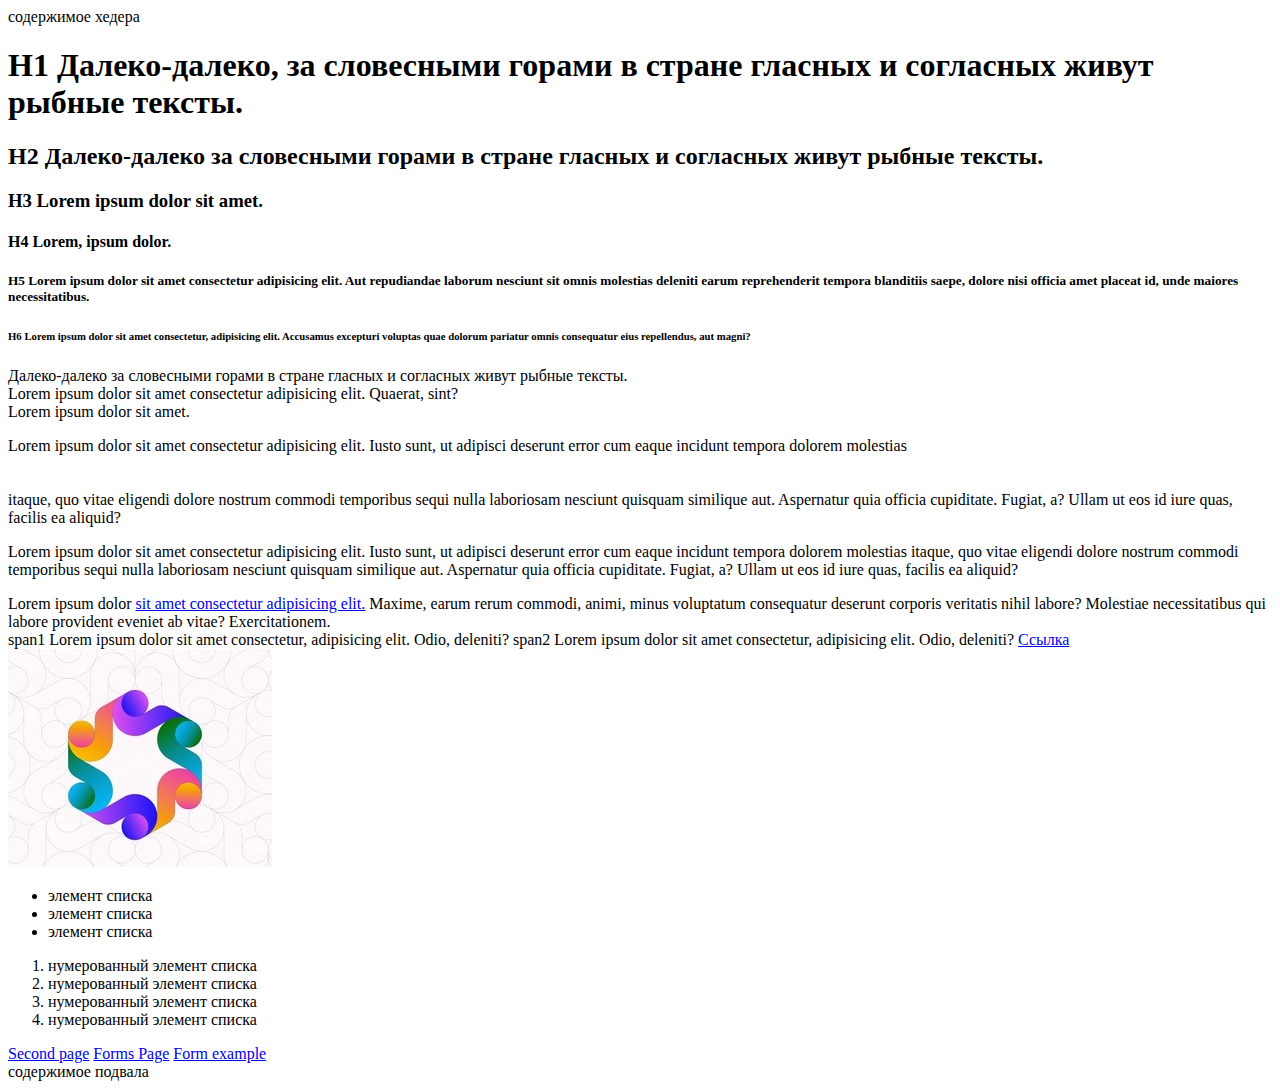
<file: index.html>
<!DOCTYPE html>
<html lang="ru">

<head>
    <title>Знакомство с HTML тегами. Часть №1</title>
    <meta http-equiv="Content-type" content="text/html;charset=UTF-8">
</head>

<body>
    <header>
        <nav>
            содержимое хедера
        </nav>
    </header>

    <h1>H1 Далеко-далеко, за словесными горами в стране гласных и согласных живут рыбные тексты.</h1>

    <h2>H2 Далеко-далеко за словесными горами в стране гласных и согласных живут рыбные тексты.</h2>
    <h3>H3 Lorem ipsum dolor sit amet.</h3>
    <h4>H4 Lorem, ipsum dolor.</h4>
    <h5>H5 Lorem ipsum dolor sit amet consectetur adipisicing elit. Aut repudiandae laborum nesciunt sit omnis molestias
        deleniti earum reprehenderit tempora blanditiis saepe, dolore nisi officia amet placeat id, unde maiores
        necessitatibus.</h5>
    <h6>H6 Lorem ipsum dolor sit amet consectetur, adipisicing elit. Accusamus excepturi voluptas quae dolorum pariatur
        omnis consequatur eius repellendus, aut magni?</h6>

    <div>
        Далеко-далеко за словесными горами в стране гласных и согласных живут рыбные тексты.
    </div>
    <div>
        Lorem ipsum dolor sit amet consectetur adipisicing elit. Quaerat, sint?
    </div>
    <div>
        Lorem ipsum dolor sit amet.
    </div>

    <p>Lorem ipsum dolor sit <span>amet consectetur adipisicing elit.</span> Iusto sunt, ut adipisci deserunt error cum
        eaque
        incidunt tempora dolorem molestias <br><br><br> itaque, quo vitae eligendi dolore nostrum commodi temporibus
        sequi nulla
        laboriosam nesciunt quisquam similique aut. Aspernatur quia officia cupiditate. Fugiat, a? Ullam ut eos id iure
        quas, facilis ea aliquid?</p>
    <p>Lorem ipsum dolor sit amet consectetur adipisicing elit. Iusto sunt, ut adipisci deserunt error cum eaque
        incidunt tempora dolorem molestias itaque, quo vitae eligendi dolore nostrum commodi temporibus sequi nulla
        laboriosam nesciunt quisquam similique aut. Aspernatur quia officia cupiditate. Fugiat, a? Ullam ut eos id iure
        quas, facilis ea aliquid?</p>
    <div>Lorem ipsum dolor <a href="https://www.google.com" target="_blank" rel="noopener noreferrer">sit amet
            consectetur adipisicing elit.</a> Maxime, earum rerum commodi, animi, minus voluptatum
        consequatur deserunt corporis veritatis nihil labore? Molestiae necessitatibus qui labore provident eveniet ab
        vitae? Exercitationem.</div>

    <span>span1 Lorem ipsum dolor sit amet consectetur, adipisicing elit. Odio, deleniti?</span>
    <span>span2 Lorem ipsum dolor sit amet consectetur, adipisicing elit. Odio, deleniti?</span>

    <a href="https://www.google.com" target="_blank" rel="noopener noreferrer">Ссылка</a>

    <img src="/img/logo.jpg" alt="Логотип">

    <ul>
        <li>элемент списка</li>
        <li>элемент списка</li>
        <li>элемент списка</li>
    </ul>

    <ol>
        <li>нумерованный элемент списка</li>
        <li>нумерованный элемент списка</li>
        <li>нумерованный элемент списка</li>
        <li>нумерованный элемент списка</li>
    </ol>

    <a href="/second_page.html" target="_blank">Second page</a>

    <a href="/third_page.html" target="_blank">Forms Page</a>

    <a href="/form_example.html" target="_blank" rel="noopener noreferrer">Form example</a>

    <footer>
        содержимое подвала
    </footer>
</body>

</html>
</file>
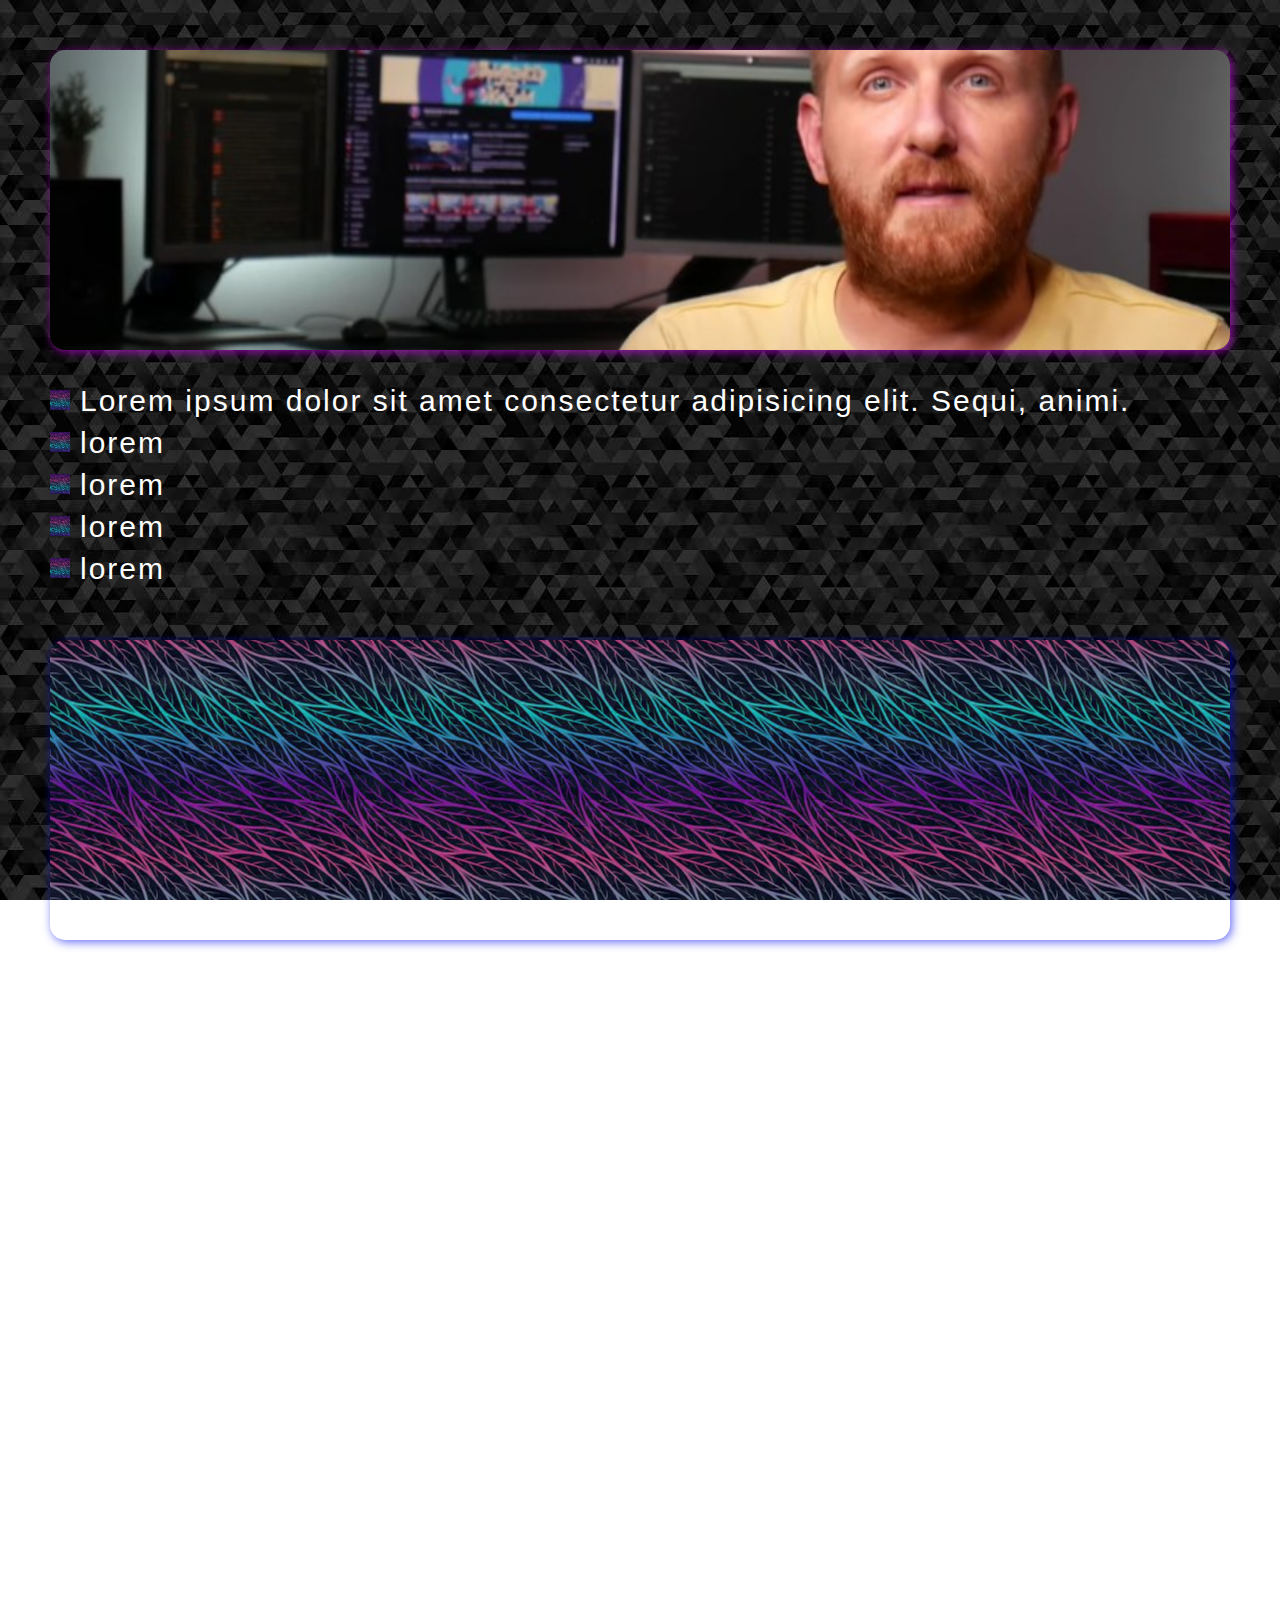
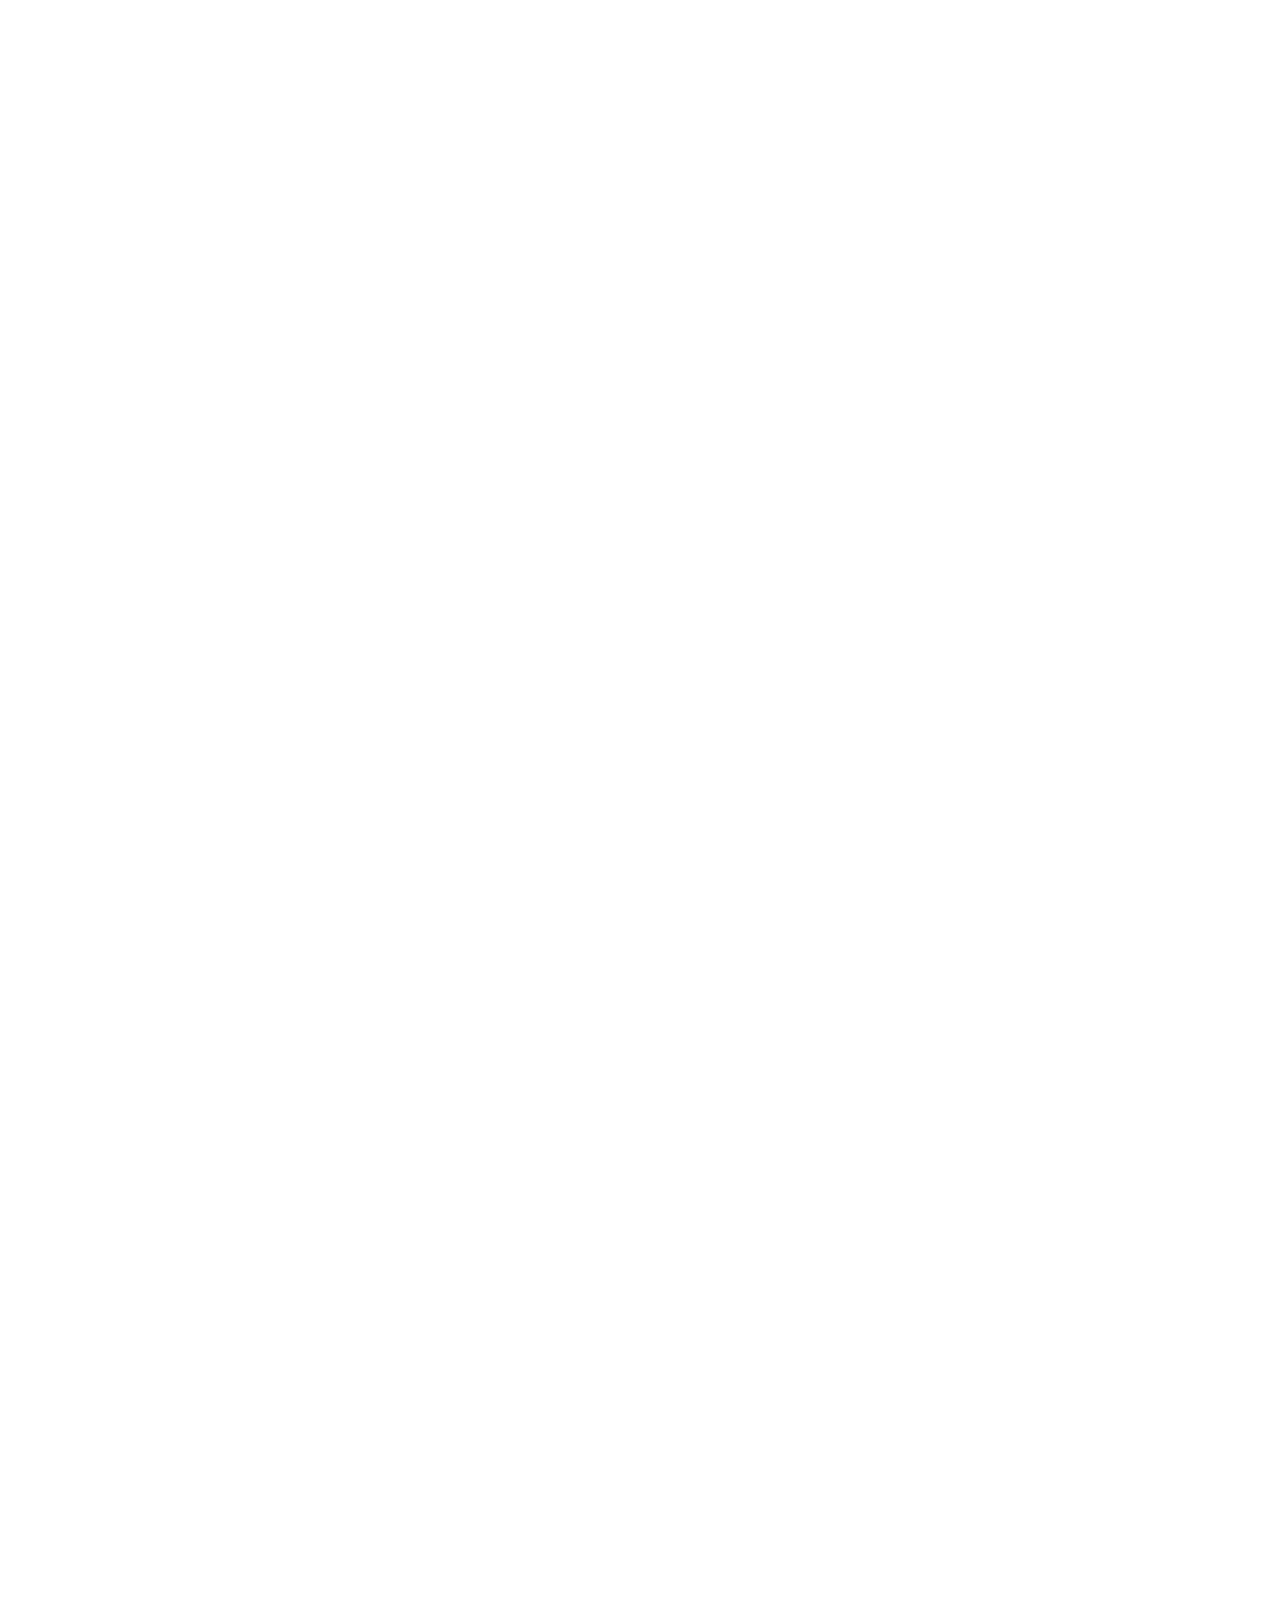
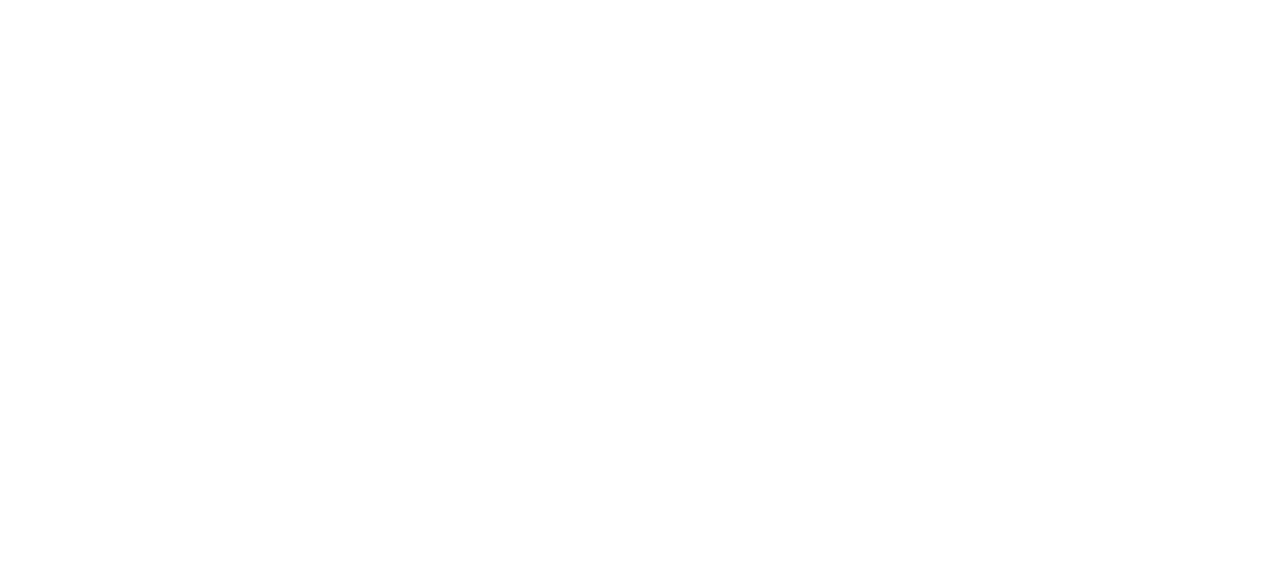
<file: background.html>
<!DOCTYPE html>
<html lang="en">

<head>
    <meta charset="UTF-8">
    <meta http-equiv="X-UA-Compatible" content="IE=edge">
    <meta name="viewport" content="width=device-width, initial-scale=1.0">
    <title>Background</title>
    <link rel="stylesheet" href="/css/main.css">
    <link rel="stylesheet" href="/css/normalize.css">
</head>

<body>

    <div class="blockbg">

    </div>

    <ul class="list">
        <li>Lorem ipsum dolor sit amet consectetur adipisicing elit. Sequi, animi.</li>
        <li>lorem</li>
        <li>lorem</li>
        <li>lorem</li>
        <li>lorem</li>
    </ul>

    <div class="blockbg2">

    </div>

    <br><br><br><br><br><br><br><br><br><br><br><br><br><br><br><br><br><br><br><br><br><br><br><br><br><br><br><br><br><br><br><br><br><br><br><br><br><br><br><br><br><br><br><br><br><br><br><br><br><br><br><br><br><br><br><br><br><br><br><br><br><br><br><br><br><br><br><br><br><br><br><br><br><br><br><br><br><br><br><br><br><br><br><br><br><br><br><br><br><br><br><br><br><br><br><br><br><br><br><br><br><br><br><br><br><br><br><br><br><br><br><br><br><br><br><br><br><br><br><br><br><br><br><br><br><br><br><br><br><br><br><br><br><br><br><br><br><br><br><br><br><br><br><br><br><br><br><br><br><br><br><br><br><br><br><br><br><br><br><br><br><br><br><br><br><br><br><br><br><br><br><br><br><br><br><br><br><br><br><br><br><br><br><br><br><br><br><br><br><br><br><br><br><br><br><br><br><br><br><br>



</body>

</html>
</file>
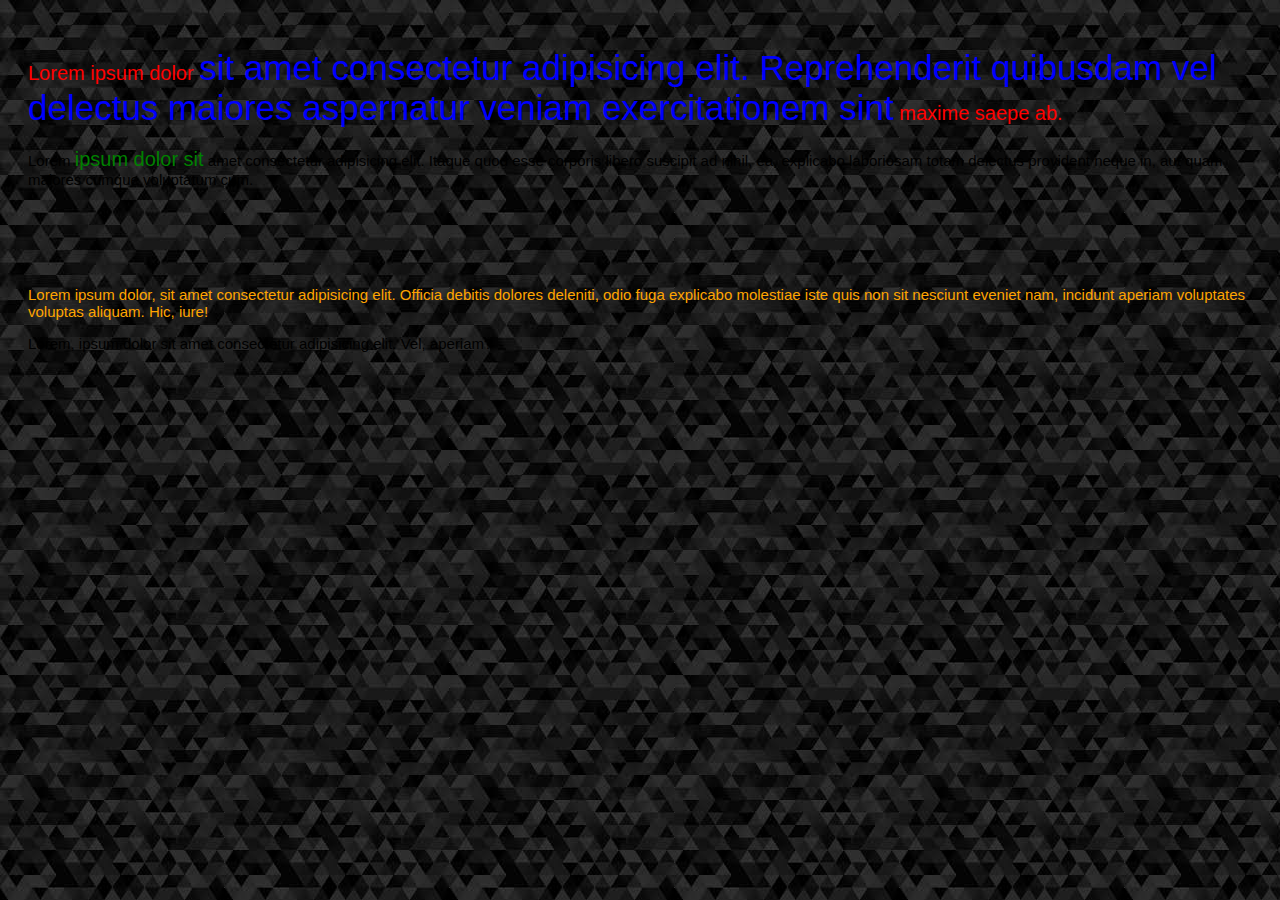
<file: css_testing.html>
<!DOCTYPE html>
<html lang="en">

<head>
    <meta charset="UTF-8">
    <meta http-equiv="X-UA-Compatible" content="IE=edge">
    <meta name="viewport" content="width=device-width, initial-scale=1.0">
    <title>CSS Testing</title>
    <link rel="stylesheet" href="/css/main.css">
</head>

<body>
    <div>
        <p class="bigred">
            Lorem ipsum dolor <span class="bigred">sit amet consectetur adipisicing elit. Reprehenderit quibusdam vel
                delectus maiores aspernatur veniam exercitationem sint</span> maxime saepe ab.
        </p>
        <p>
            Lorem <span class="bigred">ipsum dolor sit</span> amet consectetur <span>adipisicing elit. Itaque quod esse
                corporis libero suscipit ad nihil, ea, explicabo laboriosam totam delectus provident neque in, aut quam
                maiores cumque</span> voluptatum cum.
        </p>
    </div>
    <br>
    <br>
    <br>
    <br>
    <div class="block">
        <p>Lorem ipsum dolor, sit amet consectetur adipisicing elit. Officia debitis dolores deleniti, odio fuga
            explicabo molestiae iste quis non sit nesciunt eveniet nam, incidunt aperiam voluptates voluptas aliquam.
            Hic, iure!</p>
        <div>
            <p>Lorem, ipsum dolor sit amet consectetur adipisicing elit. Vel, aperiam?</p>
        </div>
    </div>
</body>

</html>
</file>
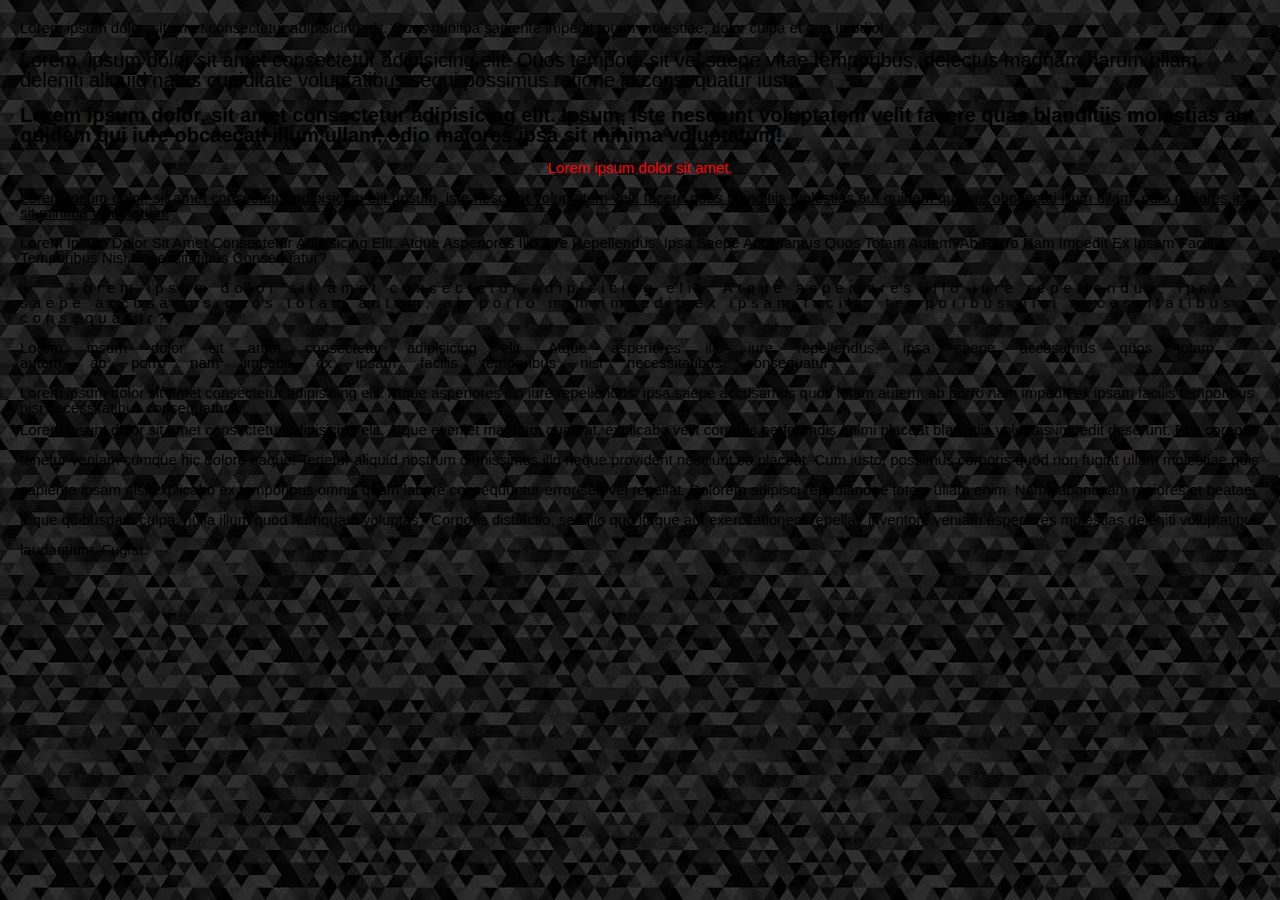
<file: fonts.html>
<!DOCTYPE html>
<html lang="en">

<head>
    <meta charset="UTF-8">
    <meta http-equiv="X-UA-Compatible" content="IE=edge">
    <meta name="viewport" content="width=device-width, initial-scale=1.0">
    <title>Fonts testing</title>
    <link rel="stylesheet" href="/css/normalize.css">
    <link rel="stylesheet" href="/css/main.css">

</head>

<body>

    <p>Lorem ipsum dolor, sit amet consectetur adipisicing elit. Quos minima sapiente impedit totam molestiae, dolor
        culpa et quo in odio!</p>
    <br>
    <p class="arial">Lorem, ipsum dolor sit amet consectetur adipisicing elit. Quos tempora sit vel saepe vitae
        temporibus, delectus magnam harum ullam deleniti aliquid natus cupiditate voluptatibus sequi possimus ratione id
        consequatur iusto.</p>
    <br>
    <p class="font700">
        Lorem ipsum dolor, sit amet consectetur adipisicing elit. Ipsum, iste nesciunt voluptatem velit facere quas
        blanditiis molestias aut quidem qui iure obcaecati illum ullam, odio maiores ipsa sit minima voluptatum!
    </p>
    <br>
    <p class="color">
        Lorem ipsum dolor sit amet.
    </p>
    <br>
    <p class="justify">
        Lorem ipsum dolor, sit amet consectetur adipisicing elit. Ipsum, iste nesciunt voluptatem velit facere quas
        blanditiis molestias aut quidem qui iure obcaecati illum ullam, odio maiores ipsa sit minima voluptatum!
    </p>
    <br>
    <p class="transform">
        Lorem ipsum dolor sit amet consectetur adipisicing elit. Atque asperiores illo iure repellendus, ipsa saepe
        accusamus quos totam autem, ab porro nam impedit ex ipsam facilis temporibus nisi necessitatibus consequatur?
    </p>

    <br>
    <p class="indent">
        Lorem ipsum dolor sit amet consectetur adipisicing elit. Atque asperiores illo iure repellendus, ipsa saepe
        accusamus quos totam autem, ab porro nam impedit ex ipsam facilis temporibus nisi necessitatibus consequatur?
    </p>

    <br>
    <p class="wordspacing">
        Lorem ipsum dolor sit amet consectetur adipisicing elit. Atque asperiores illo iure repellendus, ipsa saepe
        accusamus quos totam autem, ab porro nam impedit ex ipsam facilis temporibus nisi necessitatibus consequatur?
    </p>

    <br>
    <p class="whitespace">
        Lorem ipsum dolor sit amet consectetur adipisicing elit. Atque asperiores illo iure repellendus, ipsa saepe
        accusamus quos totam autem, ab porro nam impedit ex ipsam facilis temporibus nisi necessitatibus consequatur?
    </p>

    <p class="lineheight">
        Lorem ipsum dolor sit amet consectetur adipisicing elit. Atque eveniet magnam quaerat, explicabo velit corporis
        perferendis animi placeat blanditiis voluptas impedit deserunt. Eos corporis tenetur veniam cumque hic dolore
        eaque! Tenetur aliquid nostrum dignissimos illo neque provident nesciunt ea placeat. Cum iusto, possimus
        corporis quod non fugiat ullam molestiae quis sapiente ipsam nisi explicabo ex temporibus omnis quam labore
        consequuntur error sed vel repellat. Dolorem adipisci repudiandae totam ullam enim. Nam, laboriosam maiores et
        beatae, atque quibusdam culpa, nulla illum quod numquam voluptas? Corporis distinctio, sed illo quo itaque aut
        exercitationem repellat, inventore veniam asperiores molestias deleniti voluptatibus laudantium. Fugiat.
    </p>

</body>

</html>
</file>
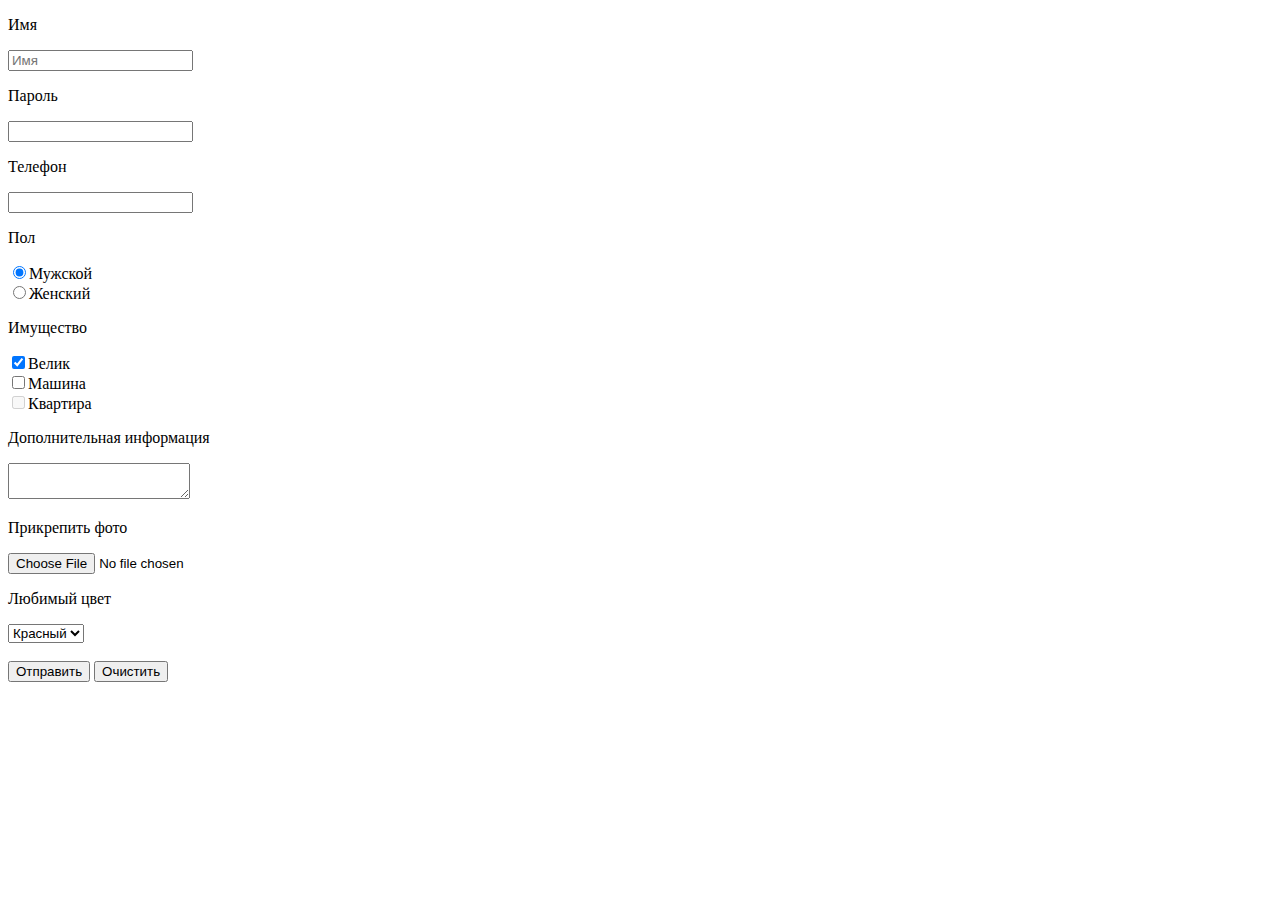
<file: form_example.html>
<!DOCTYPE html>
<html lang="en">

<head>
    <meta charset="UTF-8">
    <meta http-equiv="X-UA-Compatible" content="IE=edge">
    <meta name="viewport" content="width=device-width, initial-scale=1.0">
    <title>Form example</title>
</head>

<body>


    <form id="form_template" action="#" method="post" enctype="multipart/form-data">
        <p>Имя</p>
        <div><input placeholder="Имя" tabindex="1" name="username" type="text"></div>
        <p>Пароль</p>
        <div><input tabindex="2" name="password" type="password"></div>
        <p>Телефон</p>
        <div><input tabindex="3" name="phone" type="tel"></div>
        <p>Пол</p>
        <div><input tabindex="4" checked type="radio" name="sex" value="male">Мужской</div>
        <div><input tabindex="4" type="radio" name="sex" value="female">Женский</div>
        <p>Имущество</p>
        <div><input tabindex="5" checked type="checkbox" name="property1" value="bicycle">Велик</div>
        <div><input tabindex="6" type="checkbox" name="property2" value="car">Машина</div>
        <div><input tabindex="7" disabled type="checkbox" name="property3" value="home">Квартира</div>
        <p>Дополнительная информация</p>
        <textarea tabindex="8" name="other"></textarea>
        <p>Прикрепить фото</p>
        <div><input tabindex="9" type="file" name="photo"></div>
        <p>Любимый цвет</p>
        <div>
            <select tabindex="10" name="color">
                <option value="red">Красный</option>
                <option value="blue">Синий</option>
                <option value="yellow">Желтый</option>
            </select>
        </div>
        <br>
        <button tabindex="11" type="submit">Отправить</button>
        <button tabindex="12" type="reset">Очистить</button>






    </form>

</body>

</html>
</file>
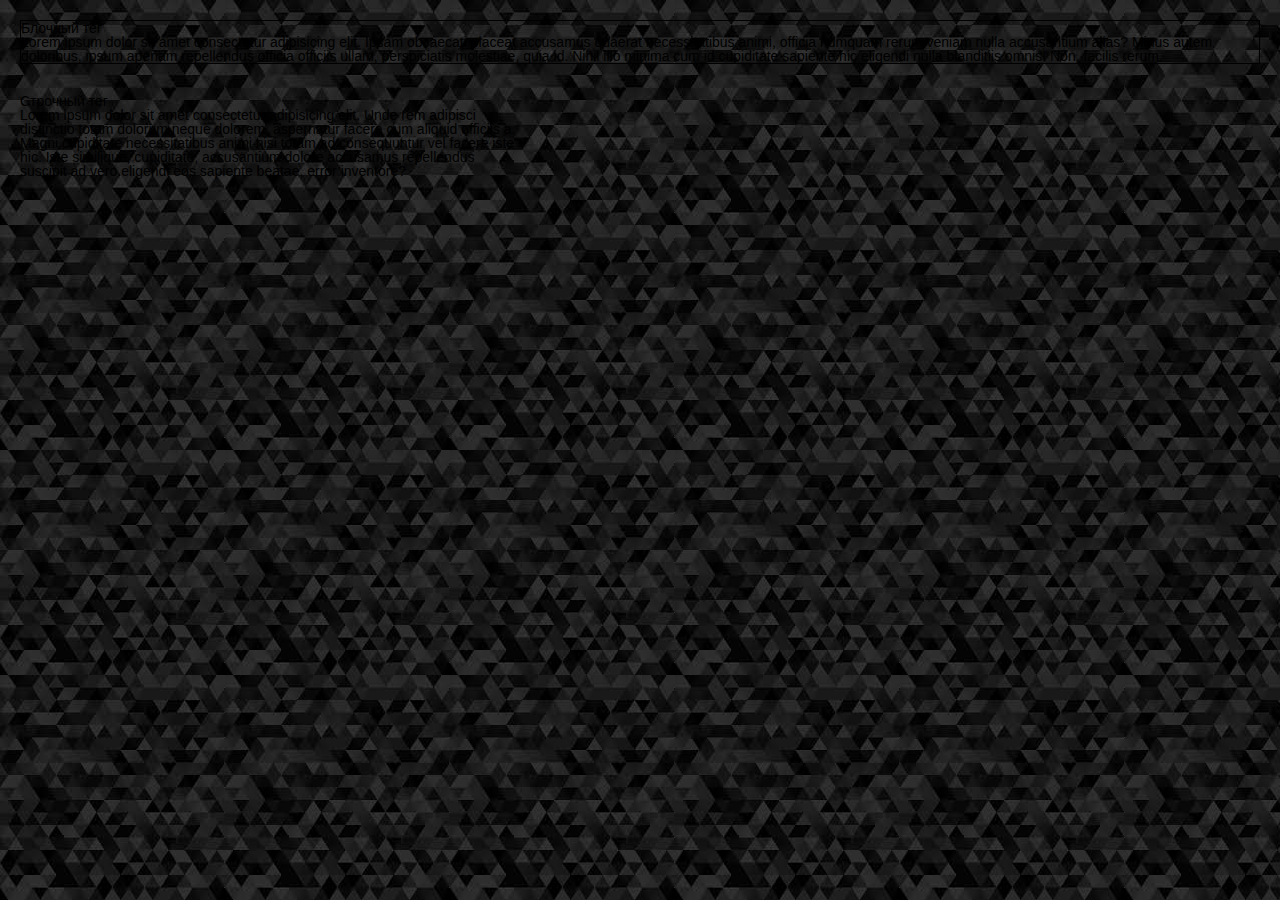
<file: margin_padding_display.html>
<!DOCTYPE html>
<html lang="en">

<head>
    <meta charset="UTF-8">
    <meta http-equiv="X-UA-Compatible" content="IE=edge">
    <meta name="viewport" content="width=device-width, initial-scale=1.0">
    <title>margin_padding_display</title>
    <link rel="stylesheet" href="/css/main.css">
    <link rel="stylesheet" href="/css/normalize.css">
</head>

<body>

    <div class="example-block">
        Блочный тег <br>
        Lorem ipsum dolor sit amet consectetur adipisicing elit. Ipsam obcaecati placeat accusamus quaerat
        necessitatibus animi, officia numquam rerum veniam nulla accusantium alias? Minus autem doloribus, ipsum aperiam
        repellendus officia officiis ullam, perspiciatis molestiae, quia id. Nihil illo minima cum id cupiditate
        sapiente hic eligendi nulla blanditiis omnis! Non, facilis rerum.
    </div>
    <span class="example-string">
        Строчный тег <br>
        Lorem ipsum dolor sit amet consectetur adipisicing elit. Unde rem adipisci distinctio totam dolorum neque
        dolorem, aspernatur facere cum aliquid officiis a. Magni cupiditate necessitatibus animi nisi totam ad
        consequuntur vel facere iste hic. Iste similique, cupiditate, accusantium dolore accusamus repellendus suscipit
        ad vero eligendi eos sapiente beatae, error inventore?
    </span>
    <img class="imgclass" src="/img/logo.jpg" alt="">
</body>

</html>
</file>
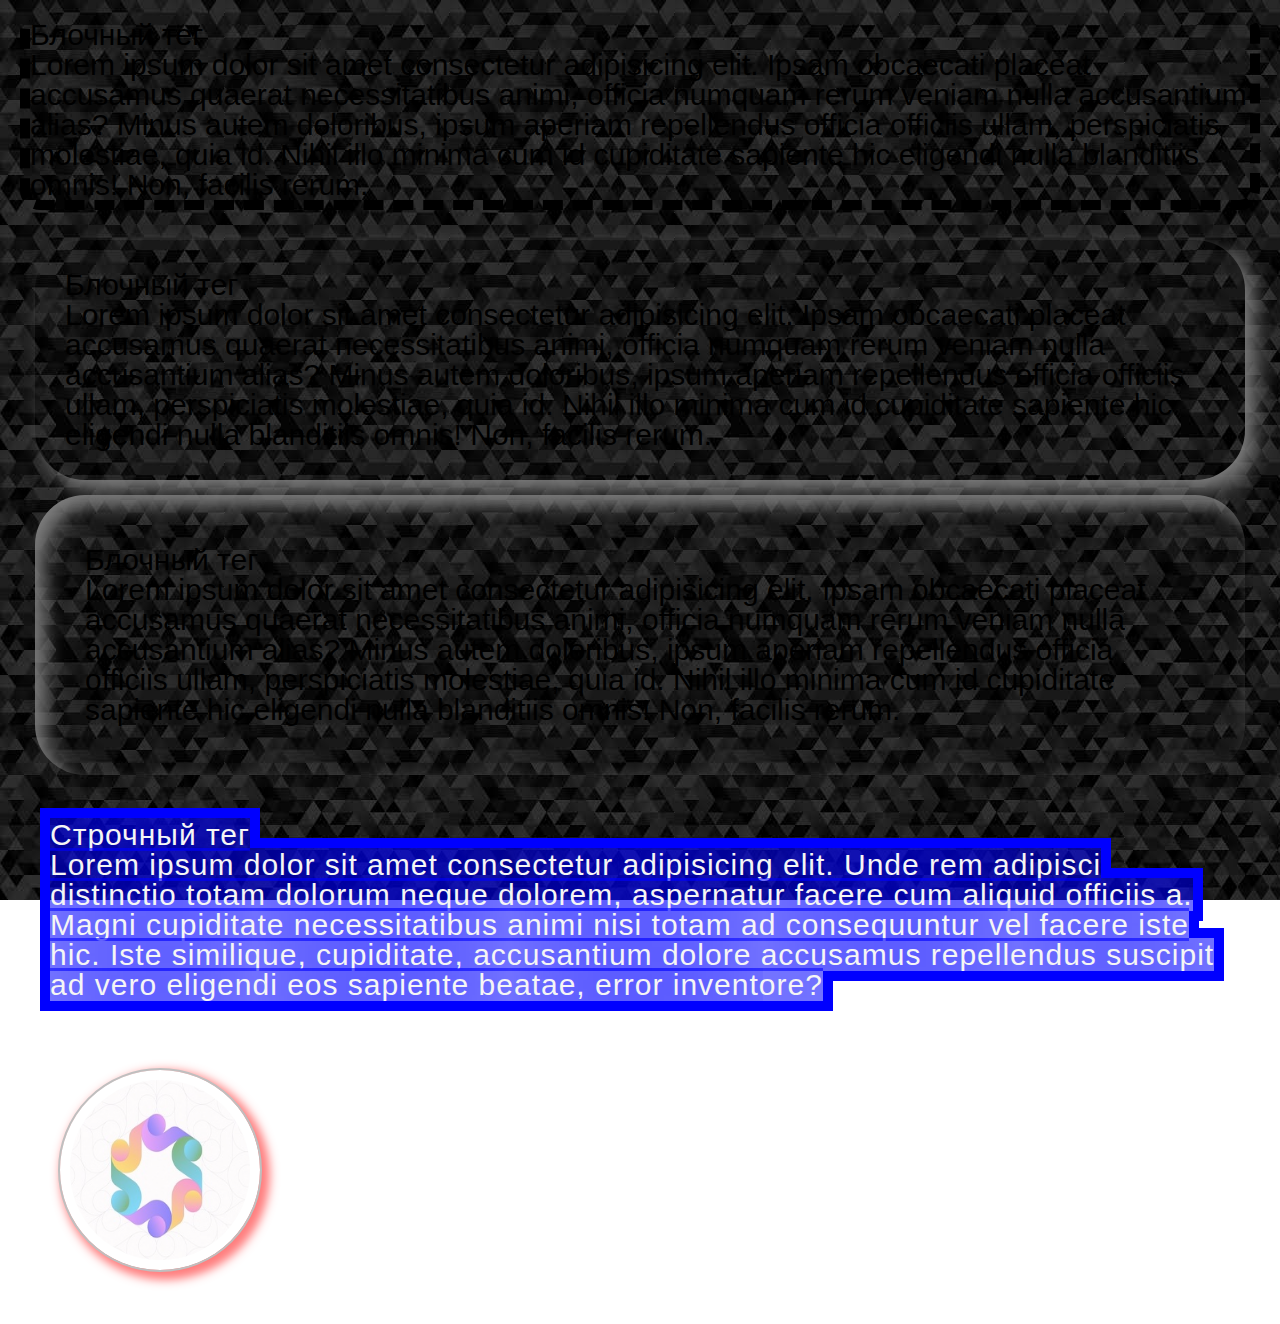
<file: opacity.html>
<!DOCTYPE html>
<html lang="en">

<head>
    <meta charset="UTF-8">
    <meta http-equiv="X-UA-Compatible" content="IE=edge">
    <meta name="viewport" content="width=device-width, initial-scale=1.0">
    <title>Opacity</title>
    <link rel="stylesheet" href="/css/main.css">
    <link rel="stylesheet" href="/css/normalize.css">
</head>

<body>

    <div class="example-block2">
        Блочный тег <br>
        Lorem ipsum dolor sit amet consectetur adipisicing elit. Ipsam obcaecati placeat accusamus quaerat
        necessitatibus animi, officia numquam rerum veniam nulla accusantium alias? Minus autem doloribus, ipsum aperiam
        repellendus officia officiis ullam, perspiciatis molestiae, quia id. Nihil illo minima cum id cupiditate
        sapiente hic eligendi nulla blanditiis omnis! Non, facilis rerum.
    </div>
    <div class="example-block3">
        Блочный тег <br>
        Lorem ipsum dolor sit amet consectetur adipisicing elit. Ipsam obcaecati placeat accusamus quaerat
        necessitatibus animi, officia numquam rerum veniam nulla accusantium alias? Minus autem doloribus, ipsum aperiam
        repellendus officia officiis ullam, perspiciatis molestiae, quia id. Nihil illo minima cum id cupiditate
        sapiente hic eligendi nulla blanditiis omnis! Non, facilis rerum.
    </div>
    <div class="example-block4">
        Блочный тег <br>
        Lorem ipsum dolor sit amet consectetur adipisicing elit. Ipsam obcaecati placeat accusamus quaerat
        necessitatibus animi, officia numquam rerum veniam nulla accusantium alias? Minus autem doloribus, ipsum aperiam
        repellendus officia officiis ullam, perspiciatis molestiae, quia id. Nihil illo minima cum id cupiditate
        sapiente hic eligendi nulla blanditiis omnis! Non, facilis rerum.
    </div>
    <div class="paddingdiv">
        <span class="example-string2">
            Строчный тег <br>
            Lorem ipsum dolor sit amet consectetur adipisicing elit. Unde rem adipisci distinctio totam dolorum neque
            dolorem, aspernatur facere cum aliquid officiis a. Magni cupiditate necessitatibus animi nisi totam ad
            consequuntur vel facere iste hic. Iste similique, cupiditate, accusantium dolore accusamus repellendus suscipit
            ad vero eligendi eos sapiente beatae, error inventore?
        </span>
    </div>
    <a href="#"><img class="example-image" src="/img/logo.jpg" alt=""></a>
    <br>
</body>

</html>
</file>
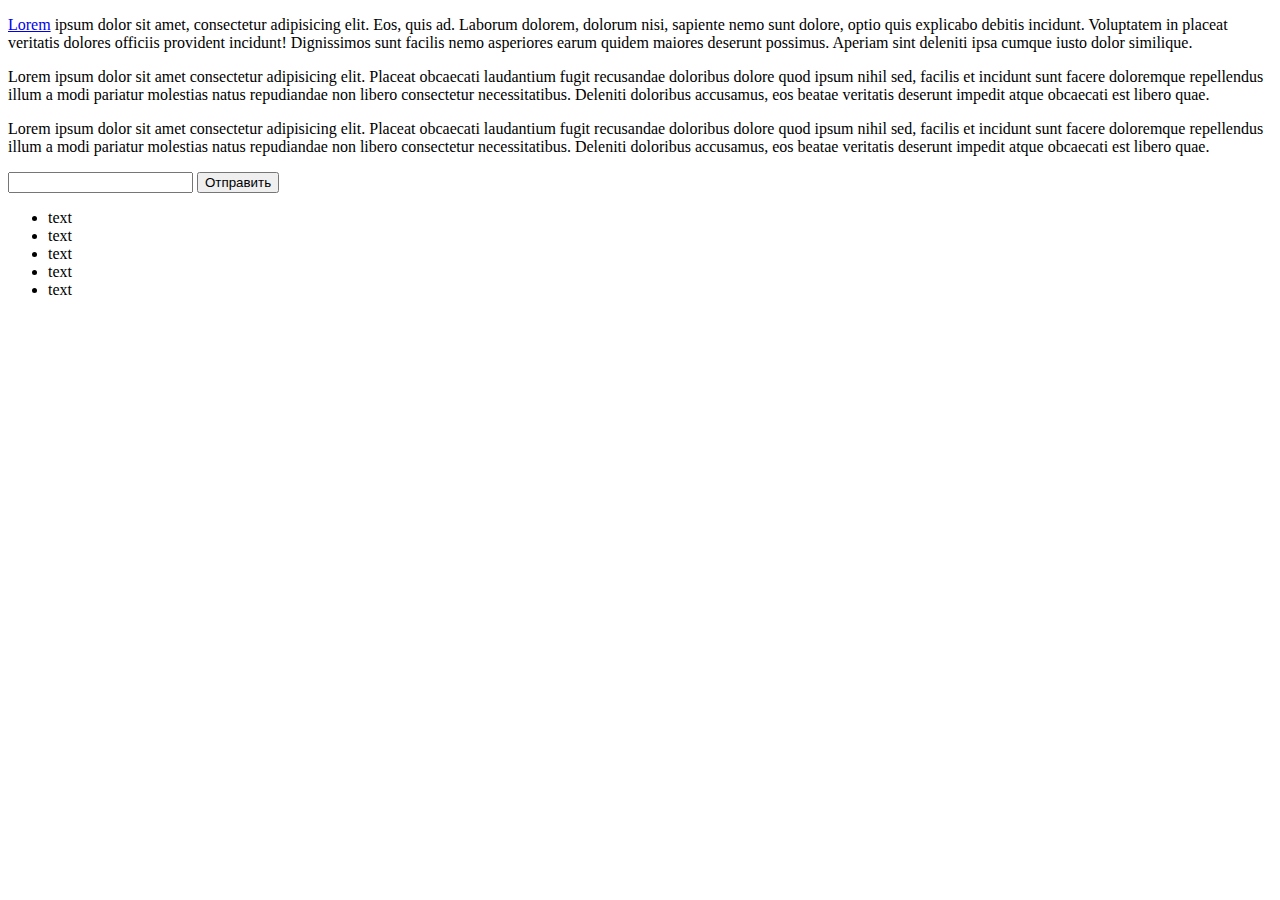
<file: psevdoclass.html>
<!DOCTYPE html>
<html lang="en">

<head>
    <meta charset="UTF-8">
    <meta http-equiv="X-UA-Compatible" content="IE=edge">
    <meta name="viewport" content="width=device-width, initial-scale=1.0">
    <title>Pseudoclass</title>
    <link rel="stylesheet" href="/css/">
</head>

<body>

    <div class="padding20" class="blockpseudo" class="padding20">
        <p>
            <a class="link_pseudo" href="#">Lorem</a> ipsum dolor sit amet, consectetur adipisicing elit. Eos, quis ad.
            Laborum dolorem, dolorum nisi,
            sapiente nemo sunt dolore, optio quis explicabo debitis incidunt. Voluptatem in placeat veritatis dolores
            officiis provident incidunt! Dignissimos sunt facilis nemo asperiores earum quidem maiores deserunt
            possimus. Aperiam sint deleniti ipsa cumque iusto dolor similique.
        </p>
        <p>
            Lorem ipsum dolor sit amet consectetur adipisicing elit. Placeat obcaecati laudantium fugit recusandae
            doloribus dolore quod ipsum nihil sed, facilis et incidunt sunt facere doloremque repellendus illum a modi
            pariatur molestias natus repudiandae non libero consectetur necessitatibus. Deleniti doloribus accusamus,
            eos beatae veritatis deserunt impedit atque obcaecati est libero quae.
        </p>
        <p>
            Lorem ipsum dolor sit amet consectetur adipisicing elit. Placeat obcaecati laudantium fugit recusandae
            doloribus dolore quod ipsum nihil sed, facilis et incidunt sunt facere doloremque repellendus illum a modi
            pariatur molestias natus repudiandae non libero consectetur necessitatibus. Deleniti doloribus accusamus,
            eos beatae veritatis deserunt impedit atque obcaecati est libero quae.
        </p>
    </div>

    <form class="padding20" action="#" method="post">
        <input class="textinput" type="text" name="textinput">
        <button class="textbutton" type="submit">Отправить</button>
    </form>
    <ul class="padding20" class="list">
        <li>text</li>
        <li>text</li>
        <li>text</li>
        <li>text</li>
        <li>text</li>
    </ul>


</body>

</html>
</file>
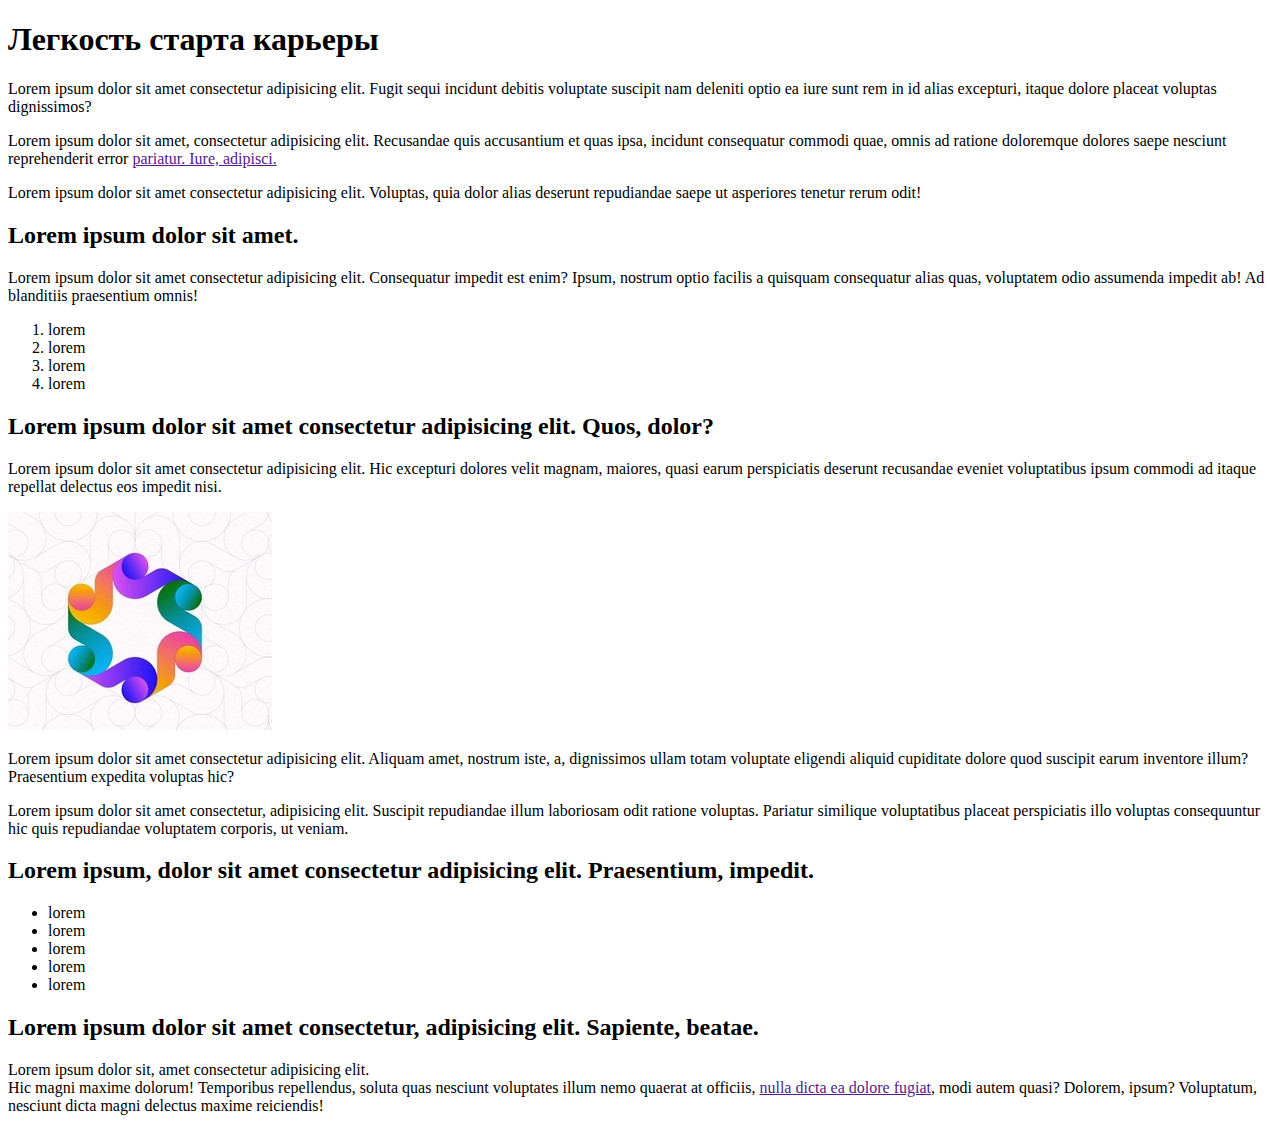
<file: second_page.html>
<!DOCTYPE html>
<html lang="en">

<head>
    <meta charset="UTF-8">
    <meta http-equiv="X-UA-Compatible" content="IE=edge">
    <meta name="viewport" content="width=device-width, initial-scale=1.0">
    <title>Second Page</title>
</head>

<body>

    <h1>Легкость старта карьеры</h1>
    <p>Lorem ipsum dolor sit amet consectetur adipisicing elit. Fugit sequi incidunt debitis voluptate suscipit nam
        deleniti optio ea iure sunt rem in id alias excepturi, itaque dolore placeat voluptas dignissimos?</p>
    <p>
        <span>Lorem ipsum dolor sit amet, consectetur adipisicing elit. Recusandae quis accusantium et quas ipsa,
            incidunt consequatur commodi quae, omnis ad ratione doloremque dolores saepe nesciunt reprehenderit error <a
                href="">pariatur. Iure, adipisci.</a></span>
    </p>
    <p>Lorem ipsum dolor sit amet consectetur adipisicing elit. Voluptas, quia dolor alias deserunt repudiandae saepe ut
        asperiores tenetur rerum odit!</p>
    <h2>Lorem ipsum dolor sit amet.</h2>
    <p>Lorem ipsum dolor sit amet consectetur adipisicing elit. Consequatur impedit est enim? Ipsum, nostrum optio
        facilis a quisquam consequatur alias quas, voluptatem odio assumenda impedit ab! Ad blanditiis praesentium
        omnis!</p>
    <ol>
        <li>lorem</li>
        <li>lorem</li>
        <li>lorem</li>
        <li>lorem</li>
    </ol>
    <h2>Lorem ipsum dolor sit amet consectetur adipisicing elit. Quos, dolor?</h2>
    <p>Lorem ipsum dolor sit amet consectetur adipisicing elit. Hic excepturi dolores velit magnam, maiores, quasi earum
        perspiciatis deserunt recusandae eveniet voluptatibus ipsum commodi ad itaque repellat delectus eos impedit
        nisi.</p>
    <img src="/img/logo.jpg" alt="">
    <p>Lorem ipsum dolor sit amet consectetur adipisicing elit. Aliquam amet, nostrum iste, a, dignissimos ullam totam
        voluptate eligendi aliquid cupiditate dolore quod suscipit earum inventore illum? Praesentium expedita voluptas
        hic?</p>
    <p>Lorem ipsum dolor sit amet consectetur, adipisicing elit. Suscipit repudiandae illum laboriosam odit ratione
        voluptas. Pariatur similique voluptatibus placeat perspiciatis illo voluptas consequuntur hic quis repudiandae
        voluptatem corporis, ut veniam.</p>

    <h2>Lorem ipsum, dolor sit amet consectetur adipisicing elit. Praesentium, impedit.</h2>
    <ul>
        <li>lorem</li>
        <li>lorem</li>
        <li>lorem</li>
        <li>lorem</li>
        <li>lorem</li>
    </ul>
    <h2>Lorem ipsum dolor sit amet consectetur, adipisicing elit. Sapiente, beatae.</h2>
    <p>Lorem ipsum dolor sit, amet consectetur adipisicing elit. <br>Hic magni maxime dolorum! Temporibus repellendus,
        soluta quas nesciunt voluptates illum nemo quaerat at officiis, <a href="">nulla dicta ea dolore fugiat</a>,
        modi autem quasi? Dolorem, ipsum? Voluptatum, nesciunt dicta magni delectus maxime reiciendis!</p>
</body>

</html>
</file>
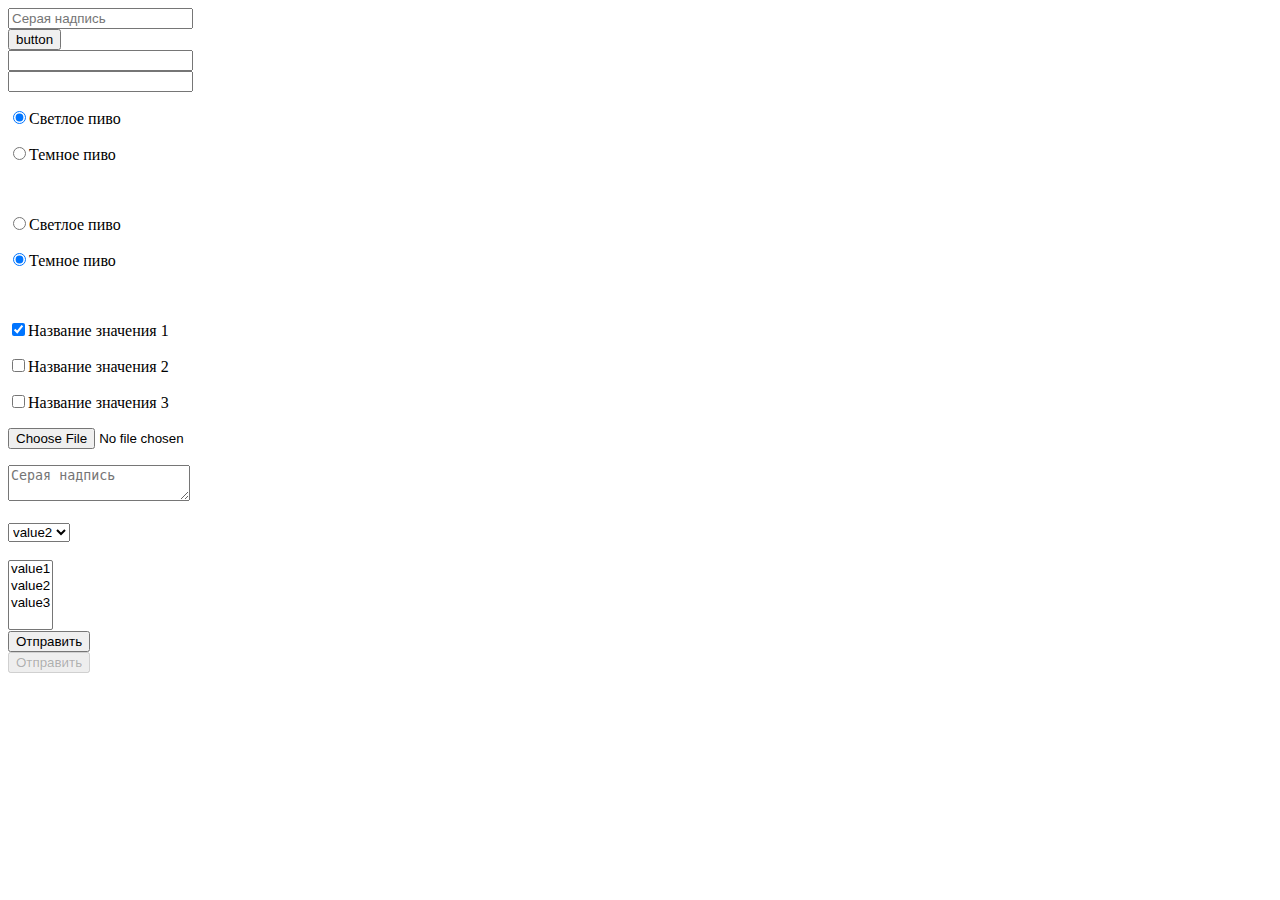
<file: third_page.html>
<!DOCTYPE html>
<html lang="en">

<head>
    <meta charset="UTF-8">
    <meta http-equiv="X-UA-Compatible" content="IE=edge">
    <meta name="viewport" content="width=device-width, initial-scale=1.0">
    <title>HTML Forms</title>
</head>

<body>

    <form action="#" method="post" enctype="multipart/form-data"></form>

    <div><input tabindex="1" type="text" placeholder="Серая надпись" name="username" value=""></div>
    <div><input type="button" value="button"></div>
    <div><input tabindex="2" type="tel" name="phone" id=""></div>
    <div><input type="password" name="userpassword" id=""></div>
    <div>
        <p><input checked type="radio" name="Beer" value="lager" id="">Светлое пиво</p>
        <p><input type="radio" name="Beer" value="dark" id="">Темное пиво</p>
    </div>
    <br>
    <div>
        <p><input tabindex="3" type="radio" name="Beer2" value="lager" id="">Светлое пиво</p>
        <p><input tabindex="3" checked type="radio" name="Beer2" value="dark" id="">Темное пиво</p>
    </div>
    <br>
    <div>
        <p><input checked type="checkbox" name="checkbox_1" id="">Название значения 1</p>
        <p><input type="checkbox" name="checkbox_2" id="">Название значения 2</p>
        <p><input type="checkbox" name="checkbox_3" id="">Название значения 3</p>
    </div>

    <div>
        <p><input type="file" name="photo" id=""></p>
    </div>

    <div>
        <textarea tabindex="5" placeholder="Серая надпись" name="text"></textarea>
    </div>
    <br>

    <select name="select">
        <option value="value1">value1</option>
        <option selected value="value2">value2</option>
        <option value="value3">value3</option>
    </select>
    <br>
    <br>
    <select multiple name="select">
        <option value="value1">value1</option>
        <option value="value2">value2</option>
        <option value="value3">value3</option>
    </select>

    <div><button type="submit">Отправить</button></div>

    <div><button disabled type="submit">Отправить</button></div>


</body>

</html>
</file>
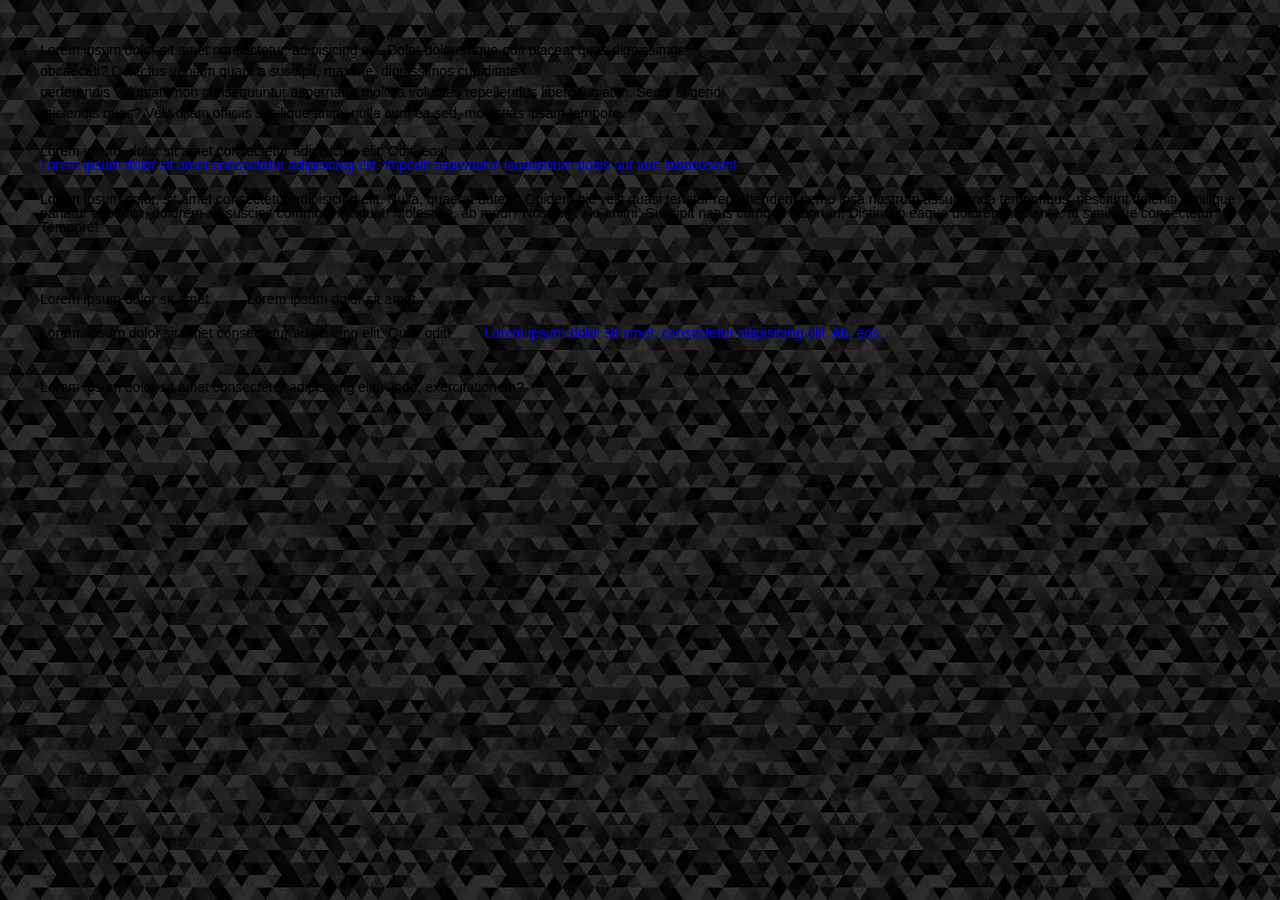
<file: training_margin_padding.html>
<!DOCTYPE html>
<html lang="en">

<head>
    <meta charset="UTF-8">
    <meta http-equiv="X-UA-Compatible" content="IE=edge">
    <meta name="viewport" content="width=device-width, initial-scale=1.0">
    <title>training_margin_padding</title>
    <link rel="stylesheet" href="/css/main.css">
    <link rel="stylesheet" href="/css/normalize.css">
</head>

<body>

    <div class="div1">
        Lorem ipsum dolor sit amet consectetur, adipisicing elit. Dolor doloremque odit placeat quas dignissimos
        obcaecati? Delectus veniam quam a suscipit, maxime, dignissimos cupiditate <br> perferendis voluptate non
        consequuntur aspernatur mollitia voluptas repellendus libero fugiat in. Sequi eligendi reiciendis quos? Velit
        ullam officiis similique animi nulla cum ea sed, molestias ipsam tempore.
    </div>

    <span class="span1">Lorem ipsum, dolor sit amet consectetur adipisicing elit. Odit, eos!</span>
    <a class="a1" href="#">Lorem ipsum dolor sit amet consectetur adipisicing elit. Impedit aspernatur laudantium nobis
        aut iure
        laboriosam!</a>


    <div class="div2">
        Lorem ipsum dolor, sit amet consectetur adipisicing elit. Nulla, quaerat autem. Quidem hic velit quasi tenetur
        reprehenderit nemo ipsa nostrum assumenda temporibus, nesciunt deleniti similique pariatur expedita, dolorem ad
        suscipit commodi incidunt! Molestiae, ab modi? Nostrum, illo animi. Suscipit natus cumque laborum! Distinctio
        eaque dolorem sapiente, at similique consectetur? Tempore!
    </div>

    <div class="div3">
        Lorem ipsum dolor sit amet.
        <p class="p1">Lorem ipsum dolor sit amet.</p>

    </div>


    <span class="span2">
        Lorem, ipsum dolor sit amet consectetur adipisicing elit. Quis, odit!
        <a class="a2" href="#">Lorem ipsum dolor sit amet, consectetur adipisicing elit. Ab, eos.</a>

    </span>


    <span class="span3">
        Lorem ipsum dolor sit amet consectetur adipisicing elit. Unde, exercitationem?
    </span>




</body>

</html>
</file>
<file: css/main.css>
/* CSS Testing */


.bigred {
    font-size: 40px;
    color: red;
}

.bigred {
    font-size: 20px;
}

span.bigred {
    color: green;
}

.bigred span{
    color: blue;
}

p.bigred span {
    font-size: 35px;
}

.block>p {
    color: orange;
}


/* Fonts */




.arial {
    font-size: 20px;
    font-family: Arial, Helvetica, sans-serif;
    font-style: normal;
}

.font700{
    font-size: 20px;
    font-weight: 700;
}

.color {
    color: red;
    text-align: center;
}

.justify {
    text-align: justify;
    text-decoration:underline;
    text-shadow: 1px 1px 5px #000;
}

.transform {
    text-transform: capitalize;
}

.indent {
    text-indent: 50px;
    letter-spacing: 5px;
}

.wordspacing {
   word-spacing: 20px; 
}

.whitespace {
white-space: normal;
}

.lineheight {
line-height: 30px;
}

/* margin_padding_display */


.example-block {
/* padding: 40px 60px 60px; */
/* margin: 10px 10px 10px 10px; */

border: 1px solid #000;
/* width: 500px; */

/* max-width: 500px; */
/* min-width: 500px; */
/* height: 50%; */
margin: 0 0 30px 0;

}



.example-string {
width: 500px;
display: block;
/* padding: 30px; */
}

.imgclass {
    /* width: 100px; */
    max-height: 200px;
    display: none;
}



/* training_margin_padding */


.div1 {
    width: 60%;
    padding: 20px;
    line-height: 1.5;
}
.span1 {
    display: block;
    padding: 0px 0px 0px 20px;

}


.a1 {
    padding-left: 20px;
}


.div2 {
    padding: 20px;
    height: 100px;
}


.div3 {
    padding: 20px;
}


.p1 {
    display: inline;
    padding-left: 30px;
}


.span2 {
    padding-left: 20px;
    display: block;
}


.a2 {
    padding-left: 30px;
}


.span3 {
    display: block;
    padding: 40px 20px;
}


/* opacity */


.example-block2{
    font-size: 30px;
    margin: 0 0 30px 0;
    border: 10px dashed #000;
    border-top: none; 
 
/* border-bottom: 1px solid #000; */
    border-radius: 10px 10px 20px 20px;
}

.example-string2 {
    font-size: 30px;
    outline: 10px solid blue;
    box-shadow: inset 0px 0px 5000px blue;
    color: whitesmoke;
    letter-spacing: 1px;
    text-align: justify;

}

.example-image {
    outline: 2px solid gray;
    width: 200px;
    height: 200px;
    border-radius: 50%;
    /* overflow: hidden; */
    box-shadow: 5px 5px 10px 5px red;
    display: block;
    margin: 40px 40px;
    padding: 10px;
    opacity: 0.5;
}

.example-block3 {
    font-size: 30px;
    padding: 30px;
    margin: 15px;
    border-radius: 50px;
    box-shadow: 10px 10px 20px gray;
    /* visibility: hidden; */
}

.example-block4 {
    font-size: 30px;
    padding: 50px;
    margin: 15px;
    border-radius: 50px;
    box-shadow: inset 10px 10px 20px gray;
}

.paddingdiv {
    padding: 30px;

}


/* background */

body {


    font-size: 15px;
    font-family: Arial, Helvetica, sans-serif;

    padding: 20px;
    background: fixed;
    background: url("/img/tile2.jpg") fixed;

}

.blockbg {
margin: 30px;
height: 300px;
border-radius: 15px;
box-shadow: 2px 2px 10px rgba(211, 6, 242, 0.679);

/* background: yellowgreen; */

/* background-color: rgba(221, 29, 29, 0.5); */
background: url("/img/bg.jpg") center/ cover  ;
/* background-position: center; */

}


.blockbg2 {
    margin: 30px;
    height: 300px;
    border-radius: 15px;
    box-shadow: 2px 2px 10px rgba(6, 14, 242, 0.869);
    opacity: 0.7;
    /* background: yellowgreen; */
    /* background-color: rgba(221, 29, 29, 0.5); */
    background: url("/img/tile.jpg") fixed;
    background-position: center;
    

    }


    .list {
        padding-bottom: 20px;
        padding-left: 30px;
        letter-spacing: 2px;
        line-height: 1.4;
    }

    .list li {
        color: white;
        font-size: 30px;
        background: url("/img/tile.jpg") left 10px no-repeat;
        background-size: 20px 20px;
        padding-left: 30px;

    }

    /* pseudoclass */
</file>
